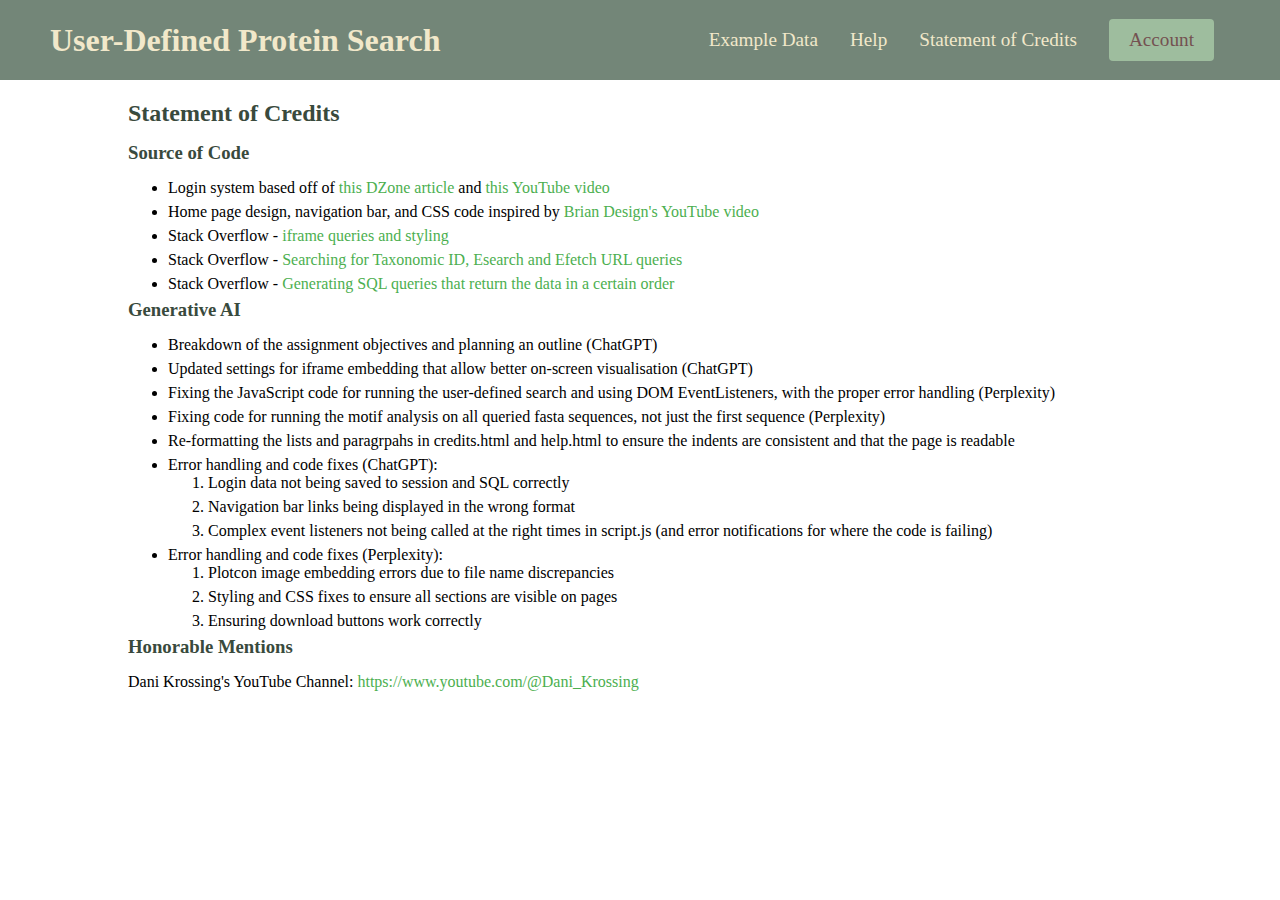
<file: credits.html>
<!DOCTYPE html>
<html lang="en">
<head>
  <meta charset="UTF-8" />
  <meta name="viewport" content="width=device-width, initial-scale=1.0" />
  <title>Statement of Credits</title>
  <link rel="stylesheet" href="styles.css" />
  <style>
    /* Only applies to this page */
    .content ul, 
    .content ol {
      margin-left: 20px;
      padding-left: 20px;
      list-style-type: disc;
    }

    .content ol {
      list-style-type: decimal;
    }

    .content li {
      margin-bottom: 6px;
    }
  </style>
</head>
<body>
  <nav class="navbar">
    <div class="navbar__container">
      <a href="index.html" id="navbar__logo">User-Defined Protein Search</a>
      <ul class="navbar__menu">
        <li class="navbar__item">
          <a href="example.html" class="navbar__links">Example Data</a>
        </li>
        <li class="navbar__item">
          <a href="help.html" class="navbar__links">Help</a>
        </li>
        <li class="navbar__item">
          <a href="credits.html" class="navbar__links">Statement of Credits</a>
        </li>
        <li class="navbar__btn">
          <a href="account.php" class="button">Account</a>
        </li>
      </ul>
    </div>
  </nav>

  <div class="content">
    <h2>Statement of Credits</h2>

    <h3>Source of Code</h3>
    <ul>
      <li>
        Login system based off of
        <a href="https://dzone.com/articles/create-a-login-system-using-php">this DZone article</a> and
        <a href="https://www.youtube.com/watch?v=2HVKizgcfjo&ab_channel=TechnicalBabaji%28TariqueAkhtar%29">this YouTube video</a>
      </li>
      <li>
        Home page design, navigation bar, and CSS code inspired by
        <a href="https://www.youtube.com/watch?v=FazgJVnrVuI&t=4468s&ab_channel=BrianDesign">Brian Design's YouTube video</a>
      </li>
      <li>
        Stack Overflow -
        <a href="https://stackoverflow.com/questions/8366957/how-to-center-an-iframe-horizontally">iframe queries and styling</a>
      </li>
      <li>
        Stack Overflow -
        <a href="https://stackoverflow.com/questions/16504238/attempting-to-obtain-taxonomic-information-from-biopython">Searching for Taxonomic ID, Esearch and Efetch URL queries</a>
      </li>
      <li>
        Stack Overflow -
        <a href="https://stackoverflow.com/questions/10452940/select-newest-records-that-have-distinct-name-column">Generating SQL queries that return the data in a certain order</a>
      </li>
    </ul>

    <h3>Generative AI</h3>
    <ul>
      <li>Breakdown of the assignment objectives and planning an outline (ChatGPT)</li>
      <li>Updated settings for iframe embedding that allow better on-screen visualisation (ChatGPT)</li>
      <li>Fixing the JavaScript code for running the user-defined search and using DOM EventListeners, with the proper error handling (Perplexity)</li>
      <li>Fixing code for running the motif analysis on all queried fasta sequences, not just the first sequence (Perplexity)</li>
      <li>Re-formatting the lists and paragrpahs in credits.html and help.html to ensure the indents are consistent and that the page is readable</li> 
      <li>
        Error handling and code fixes (ChatGPT):
        <ol>
          <li>Login data not being saved to session and SQL correctly</li>
          <li>Navigation bar links being displayed in the wrong format</li>
          <li>Complex event listeners not being called at the right times in script.js (and error notifications for where the code is failing)</li>
        </ol>
      </li>
      <li>
        Error handling and code fixes (Perplexity):
        <ol>
          <li>Plotcon image embedding errors due to file name discrepancies</li>
          <li>Styling and CSS fixes to ensure all sections are visible on pages</li>
          <li>Ensuring download buttons work correctly</li>
        </ol>
      </li>
    </ul>

    <h3>Honorable Mentions</h3>
    <p>
      Dani Krossing's YouTube Channel:
      <a href="https://www.youtube.com/@Dani_Krossing">https://www.youtube.com/@Dani_Krossing</a>
    </p>
  </div>
</body>
</html>
</file>
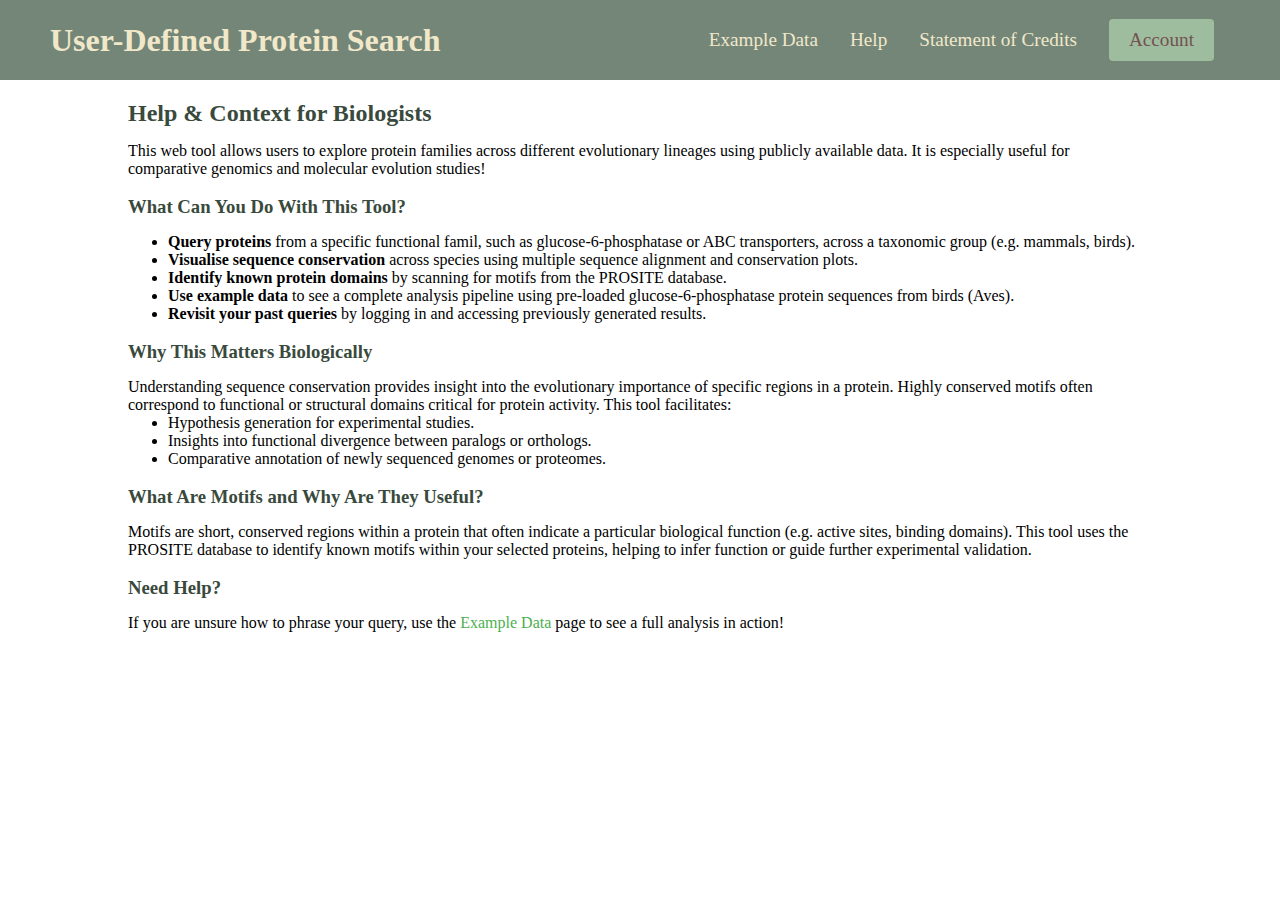
<file: help.html>
<!DOCTYPE html>
<html lang="en">
<head>
  <meta charset="UTF-8">
  <title>Help & Context</title>
  <link rel="stylesheet" href="styles.css">
</head>
<body>
  <nav class="navbar">
    <div class="navbar__container">
      <a href="index.html" id="navbar__logo">User-Defined Protein Search</a>
      <ul class="navbar__menu">
        <li class="navbar__item"><a href="example.html" class="navbar__links">Example Data</a></li>
        <li class="navbar__item"><a href="help.html" class="navbar__links">Help</a></li>
        <li class="navbar__item"><a href="credits.html" class="navbar__links">Statement of Credits</a></li>
        <li class="navbar__btn"><a href="account.php" class="button">Account</a></li>
      </ul>
    </div>
  </nav>

  <div class="content">
    <h2>Help & Context for Biologists</h2>

    <p>
      This web tool allows users to explore protein families across different evolutionary lineages using publicly available data.
      It is especially useful for comparative genomics and molecular evolution studies!
    </p><br>

    <h3>What Can You Do With This Tool?</h3>
    <ul>
      <li><strong>Query proteins</strong> from a specific functional famil, such as glucose-6-phosphatase or ABC transporters, across a taxonomic group (e.g. mammals, birds).</li>
      <li><strong>Visualise sequence conservation</strong> across species using multiple sequence alignment and conservation plots.</li>
      <li><strong>Identify known protein domains</strong> by scanning for motifs from the PROSITE database.</li>
      <li><strong>Use example data</strong> to see a complete analysis pipeline using pre-loaded glucose-6-phosphatase protein sequences from birds (Aves).</li>
      <li><strong>Revisit your past queries</strong> by logging in and accessing previously generated results.</li>
    </ul><br>

    <h3>Why This Matters Biologically</h3>
    <p>
      Understanding sequence conservation provides insight into the evolutionary importance of specific regions in a protein.
      Highly conserved motifs often correspond to functional or structural domains critical for protein activity.
      This tool facilitates:
    </p>
    <ul>
      <li>Hypothesis generation for experimental studies.</li>
      <li>Insights into functional divergence between paralogs or orthologs.</li>
      <li>Comparative annotation of newly sequenced genomes or proteomes.</li>
    </ul><br>

    <h3>What Are Motifs and Why Are They Useful?</h3>
    <p>
      Motifs are short, conserved regions within a protein that often indicate a particular biological function (e.g. active sites, binding domains).
      This tool uses the PROSITE database to identify known motifs within your selected proteins, helping to infer function or guide further experimental validation.
    </p><br>

    <h3>Need Help?</h3>
    <p>
      If you are unsure how to phrase your query, use the <a href="https://bioinfmsc8.bio.ed.ac.uk/~s2760053/Website/example.html">Example Data</a> page to see a full analysis in action!
    </p>
  </div>
</body>
</html>
</file>
<file: styles.css>
* {
    box-sizing: border-box;
    margin: 0;
    padding: 0;
}

/* ===== Navbar Styles ===== */
.navbar {
    background: #738678;
    height: 80px;
    display: flex;
    justify-content: center;
    align-items: center;
    font-size: 1.2rem;
    position: sticky;
    top: 0;
    z-index: 999;
}

.navbar__container {
    display: flex;
    justify-content: space-between;
    align-items: center;
    height: 80px;
    z-index: 1;
    width: 100%;
    max-width: 1300px;
    margin: 0 auto;
    padding: 0 50px;
    overflow-x: auto; /* Prevent horizontal overflow */
}

#navbar__logo {
    display: flex;
    align-items: center;
    justify-content: center;
    text-decoration: none;
    font-size: 2rem;
    font-weight: bold;
    color: #f1e8ca;
    cursor: pointer;
}

#navbar__logo img {
    height: 50px;
    width: auto;
}

.navbar__menu {
    display: flex;
    align-items: center;
    list-style: none;
    text-align: center;
}

.navbar__item {
    display: flex;
    align-items: center; /* Vertically align items */
}

.navbar__links {
    color: #f1e8ca;
    display: flex;
    align-items: center;
    justify-content: center;
    text-decoration: none;
    padding: 0 1rem;
    height: 100%;
}

.navbar__btn {
    display: flex;
    justify-content: center;
    align-items: center;
    padding: 0 1rem;
}

.button {
  display: flex;
  justify-content: center;
  align-items: center;
  text-decoration: none;
  padding: 10px 20px;
  height: 100%;
  width: 100%;
  border: none;
  outline: none;
  border-radius: 4px;
  background: #9ebd9e;
  color: #745151;
}

.content {
  width: 80%;
  margin: 20px auto;
  overflow: auto;
}

/* ===== Fasta outputs ===== */
.fasta-header {
  font-weight: bold;
  color: #006400;
  margin-top: 10px;
}

.fasta-sequence {
  font-family: monospace;
  white-space: pre-wrap;
  word-wrap: break-word;
}

/* ===== Embedding ===== */
iframe {
  width: 100%;
  height: 400px;
  border: 1px solid #ccc;
}

img {
  max-width: 100%;
  height: auto;
  display: block;
}

/* ===== Analysis loading icon ===== */
.loading-spinner {
  border: 4px solid #f3f3f3;
  border-top: 4px solid #3498db;
  border-radius: 50%;
  width: 16px;
  height: 16px;
  animation: spin 1s linear infinite;
  display: inline-block;
  margin-left: 10px;
}

@keyframes spin {
  0% { transform: rotate(0deg); }
  100% { transform: rotate(360deg); }
}

/* ===== Fixing lists in Statement of Credits ===== */
.content ul,
.content ol {
    margin-left: 20px;
    padding-left: 20px;
    list-style-type: disc;
}

/* ===== Example motif analysis table ===== */
.csv-table {
  width: 100%;
  border-collapse: collapse;
  margin-top: 1em;
}

.csv-table th,
.csv-table td {
  border: 1px solid #ddd;
  padding: 8px;
  text-align: left;
}

.csv-table th {
  background-color: #f4f4f4;
  font-weight: bold;
}

/* ===== User-Defined motif analysis table ===== */
.container .styled-table {
    width: 100%;
    border-collapse: collapse;
    margin: 20px 0;
    font-family: Arial, sans-serif;
    font-size: 14px;
}

.container .styled-table th,
.container .styled-table td {
    padding: 10px;
    text-align: left;
    border: 1px solid #ddd;
}

.container .styled-table th {
    background-color: #4CAF50;
    color: white;
    font-weight: bold;
}

.container .styled-table tr:nth-child(even) {
    background-color: #f2f2f2;
}

.container .styled-table tr:hover {
    background-color: #ddd;
}

/* ===== General styling ===== */
.container {
    margin: 20px;
    padding: 20px;
}

a {
    color: #4CAF50;
    text-decoration: none;
}

a:hover {
    text-decoration: underline;
}

.container h1, h2, h3 {
  color: #394a3d;
  margin-bottom: 15px;
}

.container button {
  display: inline-block;
  padding: 10px 20px;
  background-color: #9ebd9e;
  color: #fff;
  border: none;
  border-radius: 6px;
  cursor: pointer;
  font-weight: bold;
  transition: background-color 0.3s ease;
  text-align: center;
}

.container button:hover {
  background-color: #82a882;
}
</file>
